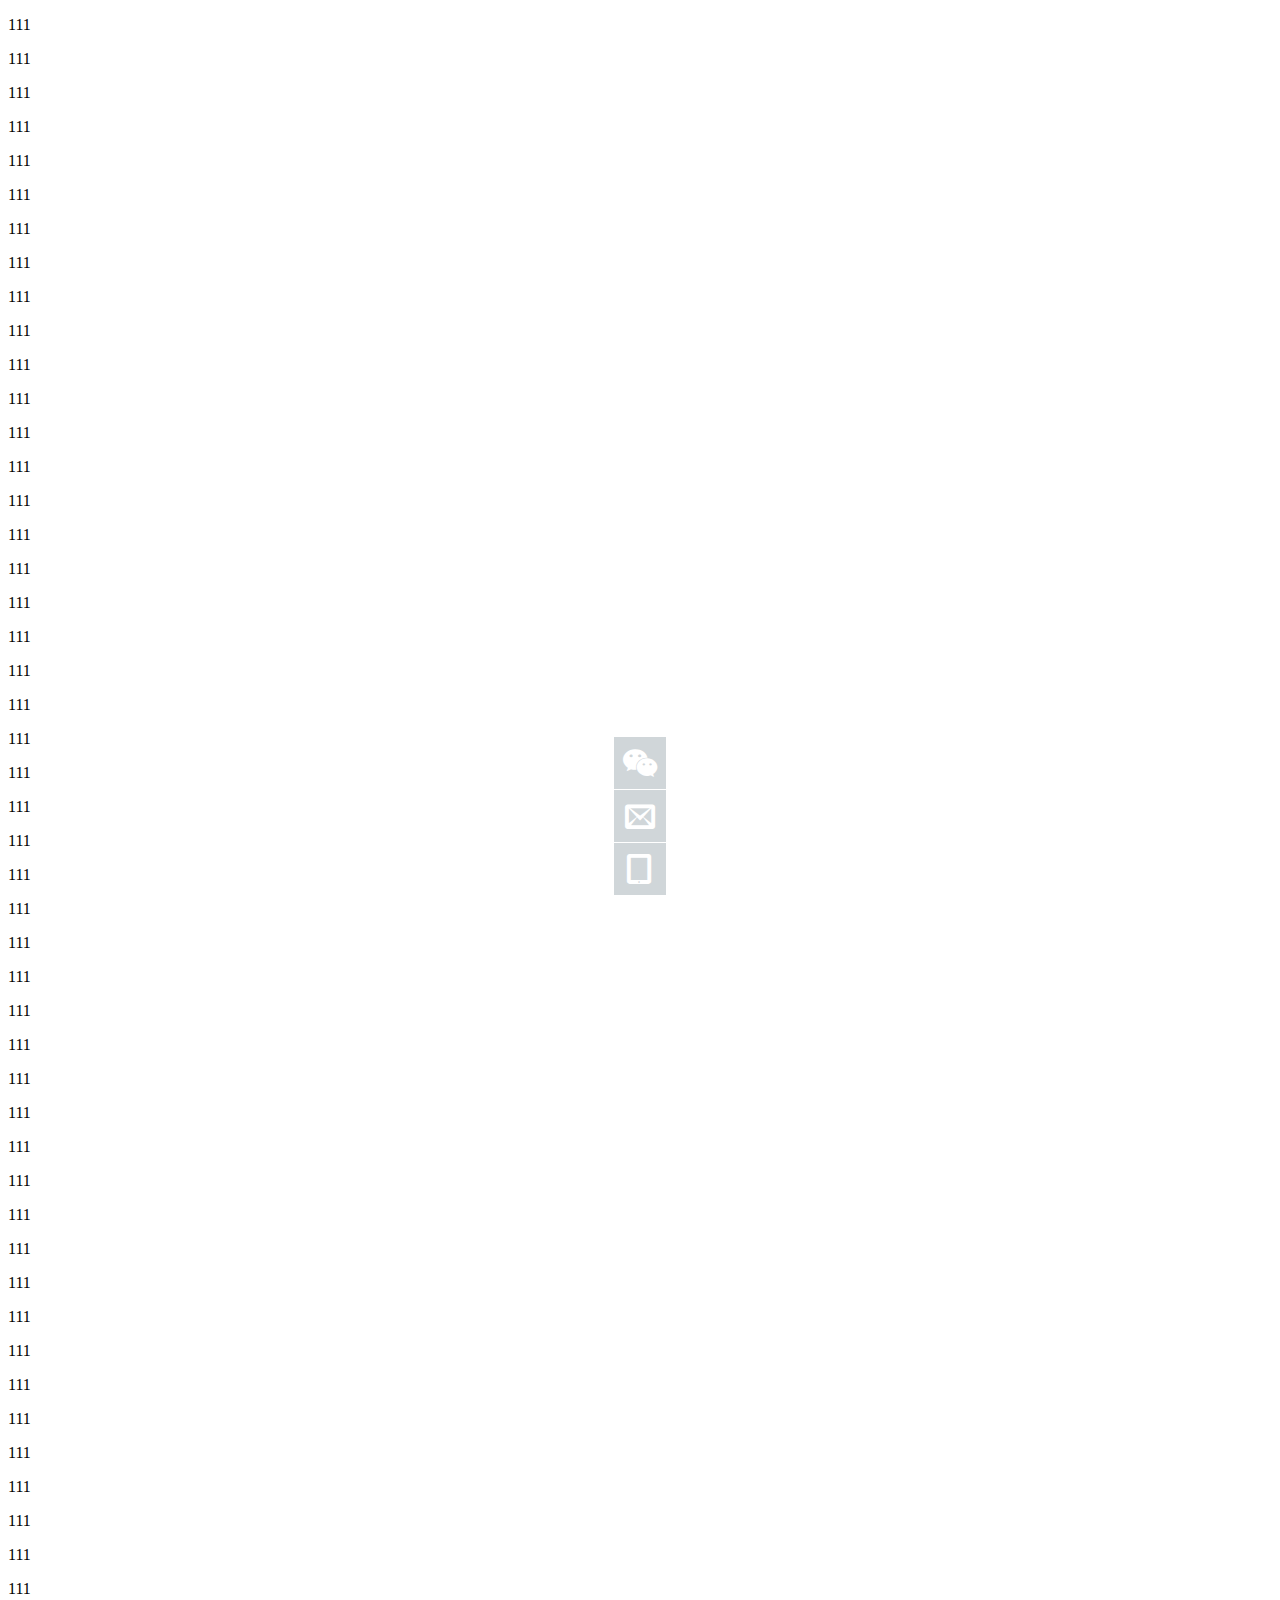
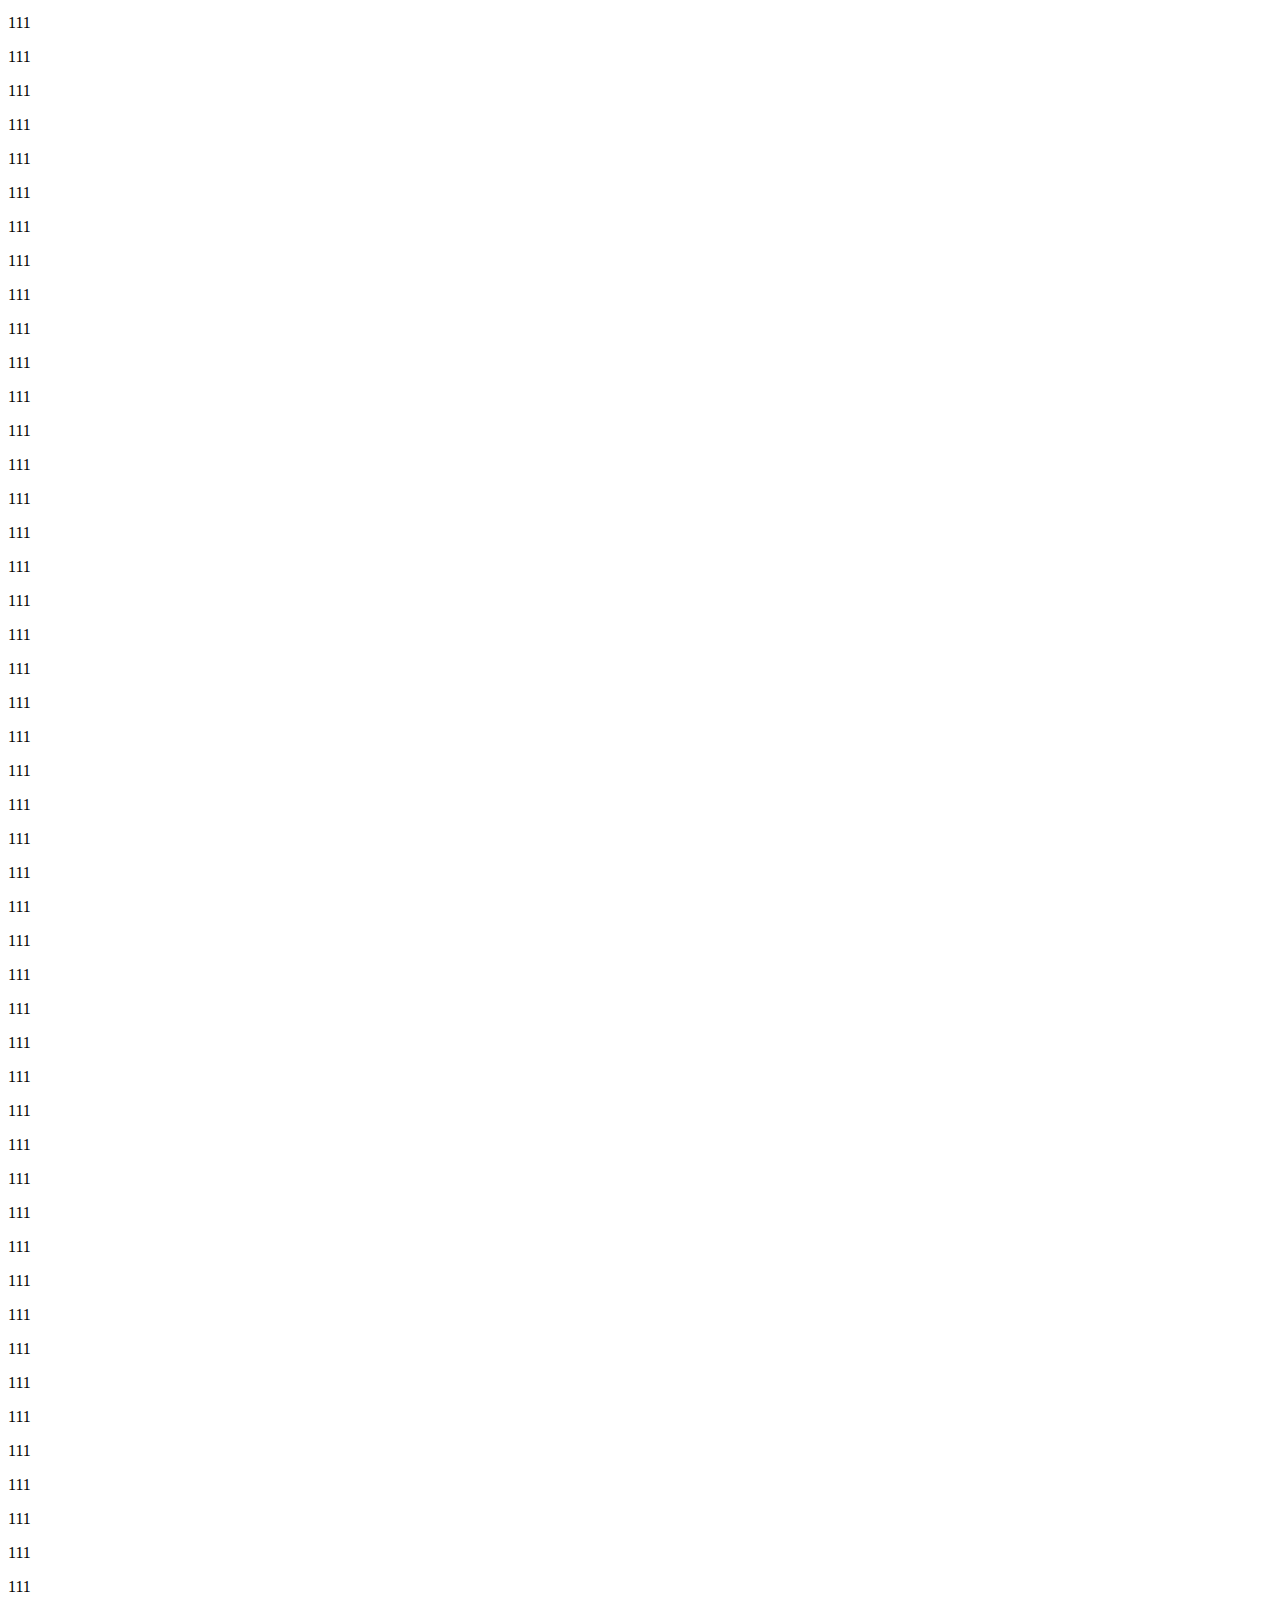
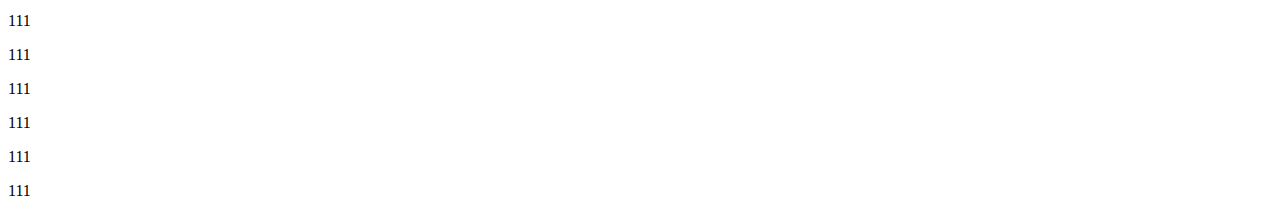
<file: sass/index.html>
<!DOCTYPE html>
<html>
<head>
<meta charset="utf-8" />
<title>Sass制作切换背景图</title>
<link rel="stylesheet" href="css/index.css">
</head>
<body>
<!-- 背景图片迁移的方式 -->	
	<!-- <div class="toolbar">
		<a href="javascript:;" class="toolbar-item toolbar-item-weixin">
			<span class="toolbar-layer"></span>
		</a>
		<a href="javascript:;" class="toolbar-item toolbar-item-feedback"></a>
		<a href="javascript:;" class="toolbar-item toolbar-item-app">
			<span class="toolbar-layer"></span>
		</a>
		<a href="javascript:;" class="toolbar-item toolbar-item-top"></a>
	</div> 背景实现方法，具有一定的局限性-->
<!-- 图标文字的相关方式 -->
	<!-- <div class="toolbar">
		<a href="javascript:;" class="toolbar-item">
			<span class="toolbar-btn">
				<i class="toolbar-icon  icon-wechat"></i>
				<span class="toolbar-text">微信<br/>图标</span>
			</span>
			<span class="toolbar-layer toolbar-layer-weixin"></span>
		</a>
		<a href="javascript:;" class="toolbar-item">
			<span class="toolbar-btn">
				<i class="toolbar-icon  icon-envelop"></i>
				<span class="toolbar-text">意见<br/>反馈</span>
			</span>
		</a>
		<a href="javascript:;" class="toolbar-item">
			<span class="toolbar-btn">
				<i class="toolbar-icon  icon-tablet"></i>
				<span class="toolbar-text">APP<br/>下载</span>
			</span>
			<span class="toolbar-layer  toolbar-layer-app"></span>
		</a>
		<a href="javascript:;" class="toolbar-item">
			<span class="toolbar-btn">
				<i class="toolbar-icon  icon-arrow-up2"></i>
				<span class="toolbar-text">返回<br/>顶部</span>
			</span>
		</a>
	</div> -->
	
<!-- 使用伪类的方式来优化代码 -->	
	<div class="toolbar">
		<a href="javascript:;" class="toolbar-item toolbar-item-weixin">
			<span class="toolbar-btn"></span>
		</a>
		<a href="javascript:;" class="toolbar-item toolbar-item-feedback">
			<span class="toolbar-btn"></span>
		</a>
		<a href="javascript:;" class="toolbar-item toolbar-item-app">
			<span class="toolbar-btn"></span>
		</a>
		<a id="backTop" href="javascript:;" class="toolbar-item toolbar-item-top">
			<span class="toolbar-btn"></span>
		</a>
	</div>
	
	<p>111</p>
	<p>111</p>
	<p>111</p>
	<p>111</p>
	<p>111</p>
	<p>111</p>
	<p>111</p>
	<p>111</p>
	<p>111</p>
	<p>111</p>
	<p>111</p>
	<p>111</p>
	<p>111</p>
	<p>111</p>
	<p>111</p>
	<p>111</p>
	<p>111</p>
	<p>111</p>
	<p>111</p>
	<p>111</p>
	<p>111</p>
	<p>111</p>
	<p>111</p>
	<p>111</p>
	<p>111</p>
	<p>111</p>
	<p>111</p>
	<p>111</p>
	<p>111</p>
	<p>111</p>
	<p>111</p>
	<p>111</p>
	<p>111</p>
	<p>111</p>
	<p>111</p>
	<p>111</p>
	<p>111</p>
	<p>111</p>
	<p>111</p>
	<p>111</p>
	<p>111</p>
	<p>111</p>
	<p>111</p>
	<p>111</p>
	<p>111</p>
	<p>111</p>
	<p>111</p>
	<p>111</p>
	<p>111</p>
	<p>111</p>
	<p>111</p>
	<p>111</p>
	<p>111</p>
	<p>111</p>
	<p>111</p>
	<p>111</p>
	<p>111</p>
	<p>111</p>
	<p>111</p>
	<p>111</p>
	<p>111</p>
	<p>111</p>
	<p>111</p>
	<p>111</p>
	<p>111</p>
	<p>111</p>
	<p>111</p>
	<p>111</p>
	<p>111</p>
	<p>111</p>
	<p>111</p>
	<p>111</p>
	<p>111</p>
	<p>111</p>
	<p>111</p>
	<p>111</p>
	<p>111</p>
	<p>111</p>
	<p>111</p>
	<p>111</p>
	<p>111</p>
	<p>111</p>
	<p>111</p>
	<p>111</p>
	<p>111</p>
	<p>111</p>
	<p>111</p>
	<p>111</p>
	<p>111</p>
	<p>111</p>
	<p>111</p>
	<p>111</p>
	<p>111</p>
	<p>111</p>
	<p>111</p>
	<p>111</p>
	<p>111</p>
	<p>111</p>
	<p>111</p>
	<p>111</p>
	<!-- 入口文件 -->
	<script type="text/javascript" src="js/require.js" data-main="js/main" ></script>  
</body>
</html>
</file>
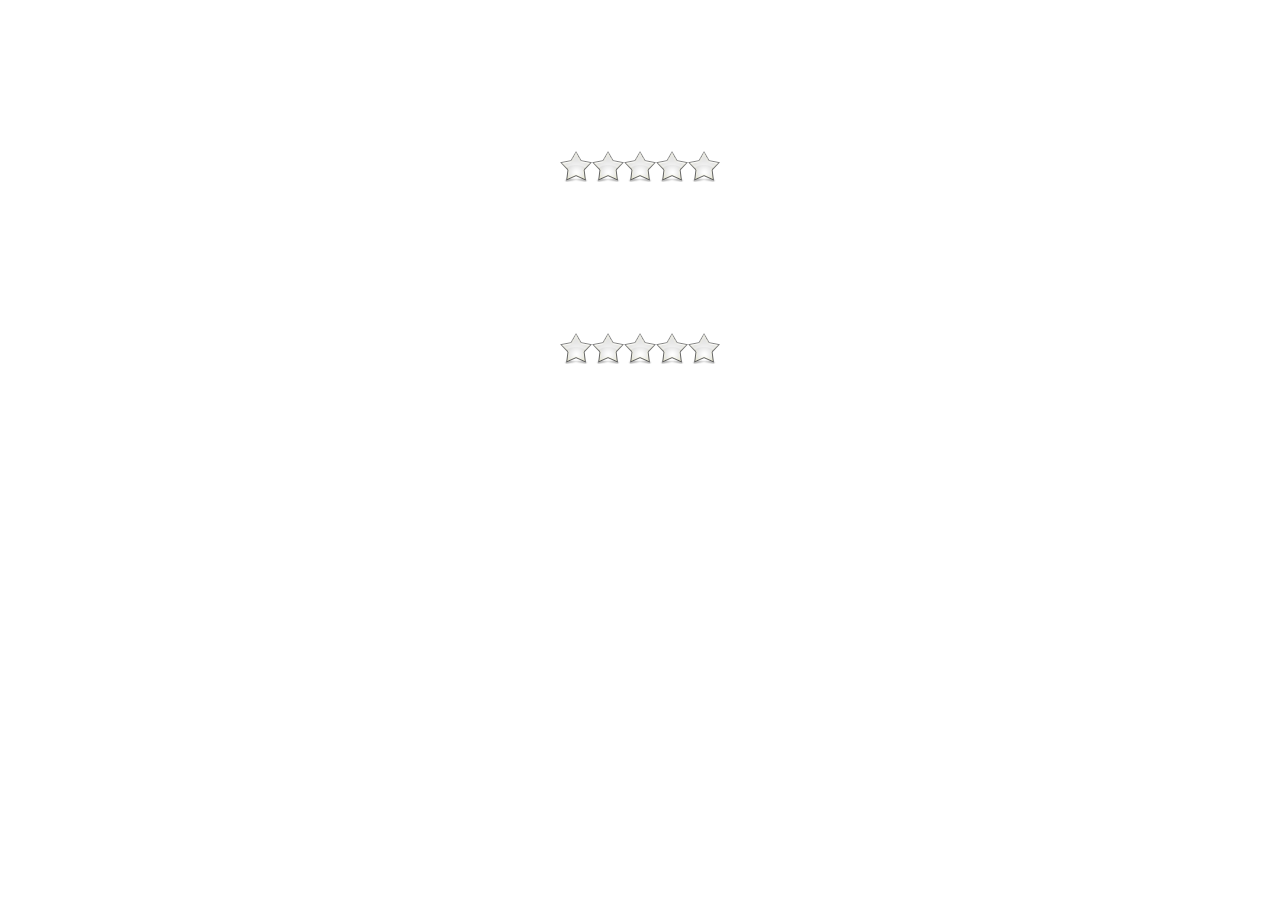
<file: stars-item/index2.html>
<!DOCTYPE html>
<html>
	<head>
		<meta charset="utf-8" />
		<title>星级评分的第一种实现方式</title>
		<style type="text/css">
			body,ul,li{
				padding: 0;
				margin: 0;
			}
			li{
				list-style-type: none;
			}
			.rating{
				width: 160px;
				height: 32px;
				margin: 150px auto;
			}
			.rating-item{
				float: left;
				width: 32px;
				height: 32px;
				background:url(img/stars.png) no-repeat;
				cursor: pointer;
			}
		</style>
	</head>
	<body>
		<!-- 第一种实现方式 -->
		<ul id="rating" class="rating">
			<li class="rating-item" title="差"></li>
			<li class="rating-item" title="不好"></li>
			<li class="rating-item" title="一般"></li>
			<li class="rating-item" title="很好"></li>
			<li class="rating-item" title="优秀"></li>
		</ul>
		<ul id="rating2" class="rating">
			<li class="rating-item" title="差"></li>
			<li class="rating-item" title="不好"></li>
			<li class="rating-item" title="一般"></li>
			<li class="rating-item" title="很好"></li>
			<li class="rating-item" title="优秀"></li>
		</ul>
		<!-- <div>
			<a href="javascript:;"  class="rating-item" title="差"></a>
			<a href="javascript:;"  class="rating-item" title="不好"></a>
			<a href="javascript:;"  class="rating-item" title="一般"></a>
			<a href="javascript:;"  class="rating-item" title="很好"></a>
			<a href="javascript:;"  class="rating-item" title="优秀"></a>
		</div> -->
		<script src="http://libs.baidu.com/jquery/1.11.3/jquery.min.js"></script>
		<script type="text/javascript">
			//星标定位初始化,each(),就是循环遍历,修改为闭包的方式,防止各种变量的冲突
			
			//这里进行了函数改造,返回一个init对象,方便复用
			
			
				var rating=(function (){
				//点亮
						var lightOn=function($item,num){	
								$item.each(function(index){
								if(index < num){
									$(this).css('background-position','0 -40px');
								}else{
									$(this).css('background-position','0 0');
								}
							})
						};			
				
				//这里是为了与外界通信
						var init=function(el,num){
							var $rating=$(el),
								$item=$rating.find('.rating-item');
						
						//初始化注释
								lightOn($item,num);
						//事件绑定,事件委托!!!
								$rating.on('mouseover','.rating-item',function(){
									lightOn($item,$(this).index()+1);
								}).on('click','.rating-item',function(){
									num=$(this).index()+1;
								});
								$rating.on('mouseout',function(){
									lightOn($item,num);   
								});	
			
						};
				// jQuery插件,each是为遍历,存在取class元素的情况
				$.fn.extend({
					rating:function(num){
						return this.each(function(){
							init(this,num)
						});
					}
				});
				return{
					init:init		//返回一个对象
				};
	
			})();
			rating.init('#rating',2);
			
			// rating.init('#rating2',3);
			$('#rating2').rating(4);
			
		</script>
	</body>
</html>
</file>
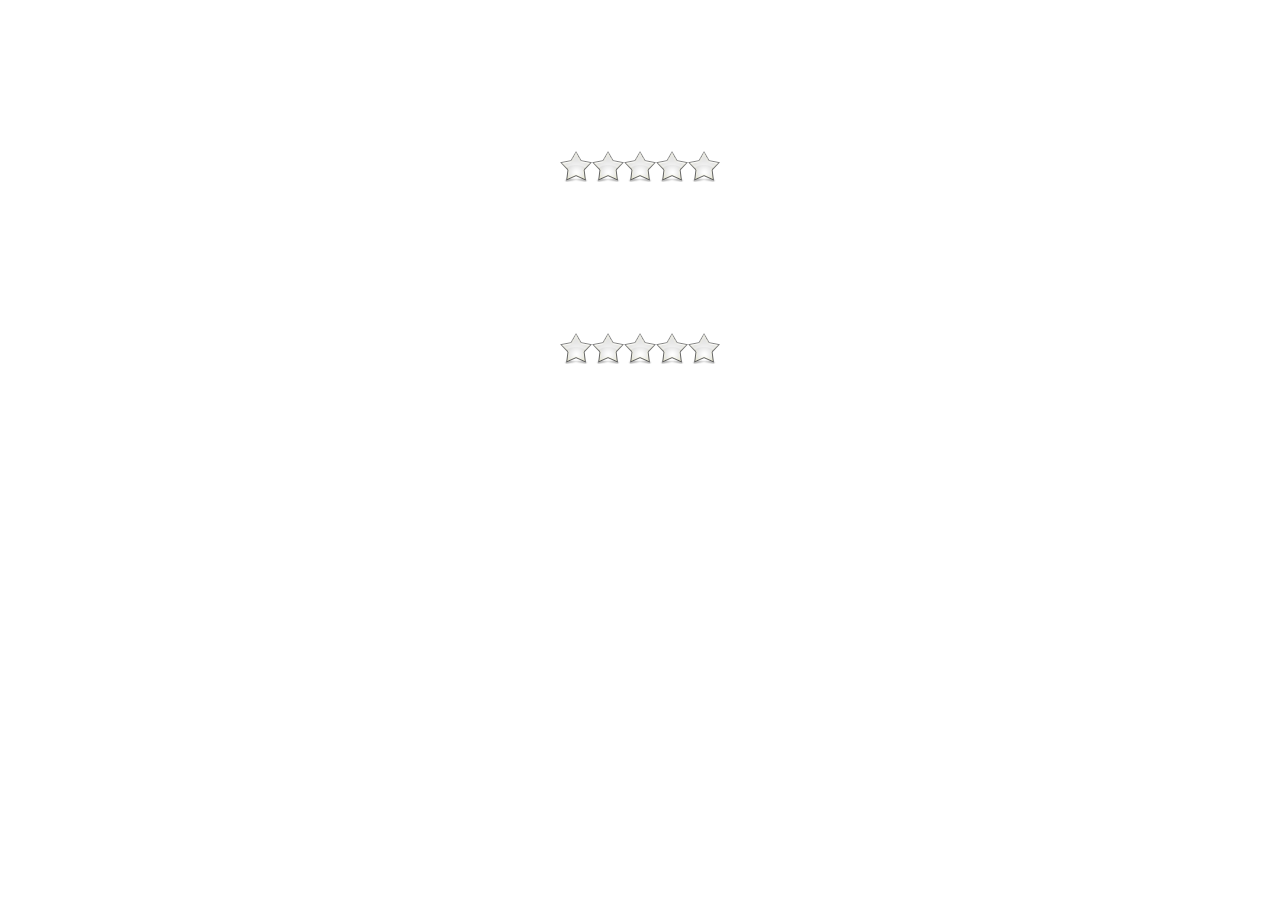
<file: stars-item/index3.html>
<!DOCTYPE html>
<html>
	<head>
		<meta charset="utf-8" />
		<title>星级评分的第一种实现方式</title>
		<style type="text/css">
			body,ul,li{
				padding: 0;
				margin: 0;
			}
			li{
				list-style-type: none;
			}
			.rating{
				width: 160px;
				height: 32px;
				margin: 150px auto;
			}
			.rating-item{
				float: left;
				width: 32px;
				height: 32px;
				background:url(img/stars.png) no-repeat;
				cursor: pointer;
			}
		</style>
	</head>
	<body>
		<!-- 第一种实现方式 -->
		<ul id="rating" class="rating">
			<li class="rating-item" title="差"></li>
			<li class="rating-item" title="不好"></li>
			<li class="rating-item" title="一般"></li>
			<li class="rating-item" title="很好"></li>
			<li class="rating-item" title="优秀"></li>
		</ul>
		<ul id="rating2" class="rating">
			<li class="rating-item" title="差"></li>
			<li class="rating-item" title="不好"></li>
			<li class="rating-item" title="一般"></li>
			<li class="rating-item" title="很好"></li>
			<li class="rating-item" title="优秀"></li>
		</ul>
		<!-- <div>
			<a href="javascript:;"  class="rating-item" title="差"></a>
			<a href="javascript:;"  class="rating-item" title="不好"></a>
			<a href="javascript:;"  class="rating-item" title="一般"></a>
			<a href="javascript:;"  class="rating-item" title="很好"></a>
			<a href="javascript:;"  class="rating-item" title="优秀"></a>
		</div> -->
		<script src="http://libs.baidu.com/jquery/1.11.3/jquery.min.js"></script>
		<script type="text/javascript">
			
		var rating=(function(){
				// LightEntire.prototype=new Light();//原型链
				var extend=function(subClass,superClass){
					var F=function(){};
						F.prototype=superClass.prototype;//F与父类共享一个构造函数
						subClass.prototype=new F();
						subClass.prototype.constructor=subClass;//子类的原型为F的实例。避免了创建一个父类的实例,避免了一些父类构造函数的副作用
				};//最后的实例化对象的原型构造方法,指向实例化本身.而不是父类
				
			
//点亮		
				var Light=function(el,options){
					this.$el=$(el);
					this.$item=this.$el.find('.rating-item');
					this.opts=options;
					this.add=1;
					this.selectEvent='mouseover';
				};
				//初始化方法,决定函数的执行顺序
				Light.prototype.init=function(){
					this.lightOn(this.opts.num);
					if(!this.opts.readOnly){
						this.bindEvent();
					}
					
				};
				Light.prototype.lightOn=function(num){
					num=parseInt(num);
					this.$item.each(function(index){
						if(index < num){
							$(this).css('background-position','0 -40px');
						}else{
							$(this).css('background-position','0 0');
						}
					})
				};
				//绑定事件
				Light.prototype.bindEvent=function(){
					var self=this,
							itemLength=self.$item.length;//需要将this重新指向实例化对象
					//中间的参数就是事件委托,每颗星不用单独添加一个方法,由父类进行执行 
					self.$el.on(self.selectEvent,'.rating-item',function(e){		//这里出现了严重的问题 
						var $this=$(this),
							num=0;
							
						self.select(e,$this);
						num=$(this).index()+self.add
						self.lightOn(num);
						 
						(typeof self.opts.select==='function')&&self.opts.select.call(this,num,itemLength);//前面的成立,后面的才会执行,呼叫函数改变this指向
						self.$el.trigger('select',[num,itemLength]);//trigger触发元素的事件
					}).on('click','.rating-item',function(){
						self.opts.num=$(this).index()+self.add;		//覆盖掉初始化num
						
						(typeof self.opts.chosen==='function')&&self.opts.chosen.call(this,self.opts.num,itemLength);
						self.$el.trigger('chosen',[self.opts.num,itemLength]);
					});
					self.$el.on('mouseout',function(){
						self.lightOn(self.opts.num);   
					});	
				};
				
				Light.prototype.select=function(){
					throw new Error();
				};
				Light.prototype.unbindEvent=function(){
					this.$el.off();
				};
				
				
	
	
//点亮整颗
					var LightEntire=function(el,options){
						Light.call(this,el,options);
						this.selectEvent='mouseover';
					};
					extend(LightEntire,Light);
					//初始化方法,决定函数的执行顺序
					
					LightEntire.prototype.lightOn=function(num){
						Light.prototype.lightOn.call(this,num);
					};
					LightEntire.prototype.select=function(){
						self.add=1;
					}
					
					//绑定事件
// 					LightEntire.prototype.bindEvent=function(){
// 						var self=this,
// 								itemLength=self.$item.length;//需要将this重新指向实例化对象
// 						//中间的参数就是事件委托,每颗星不用单独添加一个方法,由父类进行执行 
// 						self.$el.on('self.selectEvent','.rating-item',function(){
// 							var num=$(this).index()+self.add;
// 							
// 							self.select();
// 							self.lightOn(num);
// 							
// 							(typeof self.opts.select==='function')&&self.opts.select.call(this,num,itemLength);//前面的成立,后面的才会执行,呼叫函数改变this指向
// 							self.$el.trigger('select',[num,itemLength]);//trigger触发元素的事件
// 						}).on('click','.rating-item',function(){
// 							self.opts.num=$(this).index()+self.add;		//覆盖掉初始化num
// 							
// 							(typeof self.opts.chosen==='function')&&self.opts.chosen.call(this,self.opts.num,itemLength);
// 							self.$el.trigger('chosen',[self.opts.num,itemLength]);
// 						});
// 						self.$el.on('mouseout',function(){
// 							self.lightOn(self.opts.num);   
// 						});	
// 					};
					
				
//点亮半颗!!!!!!!!!!!!!
				var LightHalf=function(el,options){
					Light.call(this,el,options);
					this.selectEvent='mousemove';
				};
				extend(LightHalf,Light);
				//初始化方法,决定函数的执行顺序
				
				LightHalf.prototype.lightOn=function(num){
					var count=parseInt(num),
						isHalf=count!==num;
					
					Light.prototype.lightOn.call(this,count);
					
						if(isHalf){
							this.$item.eq(count).css('background-position','0 -80px');
					}
				};
				LightHalf.prototype.select=function(e,$this){
					if(e.pageX-$this.offset().left<$this.width()/2){//半颗
						this.add=0.5;
					}else{//整颗
						this.add=1;
						}
				}
				//绑定事件
// 				LightHalf.prototype.bindEvent=function(){
// 					var self=this,
// 							itemLength=self.$item.length;//需要将this重新指向实例化对象
// 					//中间的参数就是事件委托,每颗星不用单独添加一个方法,由父类进行执行 
// 					self.$el.on('self.selectEvent','.rating-item',function(e){
// 						var $this=$(this),
// 							num=0;
// 						if(e.pageX-$this.offset().left<$this.width()/2){//半颗
// 							self.add=0.5;
// 						}else{//整颗
// 							self.add=1;
// 						}
// 						
// 						
// 						num=$this.index()+0.5
// 						var num=$(this).index()+self.add;
// 						
// 						self.select();//把上面的方法,封装到self.select里面
// 						
// 						self.lightOn(num);
// 						
// 						(typeof self.opts.select==='function')&&self.opts.select.call(this,num,itemLength);//前面的成立,后面的才会执行,呼叫函数改变this指向
// 						self.$el.trigger('select',[num,itemLength]);//trigger触发元素的事件
// 						
// 					}).on('click','.rating-item',function(){
// 						self.opts.num=$(this).index()+self.add;		//覆盖掉初始化num
// 						
// 						(typeof self.opts.chosen==='function')&&self.opts.chosen.call(this,self.opts.num,itemLength);
// 						self.$el.trigger('chosen',[self.opts.num,itemLength]);
// 					});
// 					
// 					self.$el.on('mouseout',function(){
// 						self.lightOn(self.opts.num);   
// 					});	
// 				};
				
				
				//默认参数
				var defaults={
					mode:'LightHalf',
					num:0,
					readOnly:false,//是否是只读状态,就是不能绑定事件
					select:function(){
						
					},
					chosen:function(){
						
					}
				};
				
				var mode={
					'LightEntire':LightEntire,
					'LightHalf':LightHalf
				};
				//初始化
				var init=function(el,option){
					
					var $el=$(el),
						rating=$el.data('rating'),
						options=$.extend({},defaults,typeof option==='object'&&option);		//新参数覆盖自己
					
					if(!mode[options.mode]){
						options.mode='LightHalf';
					}
					// new LightEntire(el,options).init();
					// new LightHalf(el,options).init();
					if(!rating){	
						$el.data('rating',(rating=new mode[options.mode](el,options)));
						rating.init();
					}
					if(typeof option==='string')rating[option]();
				};		//赋值的方法需要加星号
		//JQuery插件
				$.fn.extend({
					rating:function(option){
						return this.each(function(){
							init(this,option);
						});
					}
				})
				
				
				return {
					init:init
				};
			})();
			
			
			$("#rating").rating({
				mode:'LightEntire',
				num:1,
			});
			$("#rating2").rating({
				mode:'LightHalf',
				num:2.5,
			});
			$("#rating2").on('chosen',function(){
				$("#rating2").rating('unbindEvent');
			})
			
// 			rating.init('#rating',{
// 				num:2.5,
// 				mode:'szfd', //瞎写
// // 				select:function(num,total){
// // 					console.log(this);
// // 					console.log(num+"/"+total);
// // 				},
// 				chosen:function(){
// 					rating.init('#rating','unbindEvent');
// 				}
// 				
// 			});


// 			rating.init('#rating2',{
// 				num:3,
// 				mode:'LightEntire'
// 			})
		/* 	$('#rating').on('select',function(e,num,total){
				console.log(num+"/"+total);
			}).on('chosen',function(e,num,total){
				console.log(num+"/"+total);
			// }); */			/* 打印星标和当前星标 */
			//星标定位初始化,each(),就是循环遍历,修改为闭包的方式,防止各种变量的冲突.函数的自我执行
			
			//这里进行了函数改造,返回一个init对象,方便复用
			
		
			/* var rating=(function (){
			//点亮
					var lightOn=function($item,num){	
							$item.each(function(index){
							if(index < num){
								$(this).css('background-position','0 -40px');
							}else{
								$(this).css('background-position','0 0');
							}
						})
					};			
				
			//这里是为了与外界通信
					var init=function(el,num){
						var $rating=$(el),
							$item=$rating.find('.rating-item');			
					//初始化注释
							lightOn($item,num);
					//事件绑定,事件委托!!!
							$rating.on('mouseover','.rating-item',function(){
								lightOn($item,$(this).index()+1);
							}).on('click','.rating-item',function(){
								num=$(this).index()+1;
							});
							$rating.on('mouseout',function(){
								lightOn($item,num);   
							});	
					};
				// jQuery插件,each是为遍历,存在取class元素的情况
				$.fn.extend({
					rating:function(num){
						return this.each(function(){
							init(this,num)
						});
					}
				});
				return{
					init:init		//返回一个对象
				};
	
			})();
			rating.init('#rating',2);
			
			// rating.init('#rating2',3);
			$('#rating2').rating(4); */
			
		</script>
	</body>
</html>
</file>
<file: sass/css/index.css>
@charset "UTF-8";
/* @mixin toolbar-item($pos,$hoverPos){
	background-position: 0 $pos;
		&:hover{
			background-position: 0 $hoverPos;
		}
	}

$toolbar-size:52px;
.toolbar-layer,.toolbar-item{
	background-image:url(../img/toolbar.png);
	background-repeat:no-repeat;
}
 .toolbar{
 	position: fixed;
 	bottom: 10px;
 	left: 50%;
 	margin-left: -$toolbar-size/2;
 }
 .toolbar-item{
	position: relative;
 	display: block;
 	width: $toolbar-size;
 	height: $toolbar-size;
 	background-image:url(../img/toolbar.png);
 	background-repeat:no-repeat;
 	margin-top: 1px;
	@include transition(background-position 1s); 
	&:hover{
		.toolbar-layer{
			
			@include opacity(1);
			
			@include scale(1);
		}
	}
 }
 .toolbar-item-weixin{
 	
	@include toolbar-item(-798px,-860px);
	.toolbar-layer{
		height: 212px;
		background-position:0 0;
	}
 }
 .toolbar-item-feedback{
	@include toolbar-item(-426px,-488px);
 }
 .toolbar-item-app{
	@include toolbar-item(-550px,-612px);
	.toolbar-layer{
		height: 194px;
		background-position:0 -222px;
	}
 }
 .toolbar-item-top{
	@include toolbar-item(-674px,-736px);
 }
 .toolbar-layer{
 	position: absolute;
	right: $toolbar-size - 5;//运算符两边一定要有空格
	bottom: -10px;
	width: 172px;
	background-image:url(../img/toolbar.png);
	background-repeat:no-repeat;
	opacity: 0;
	filter:alpha(opacity=0);
	@include transform-origin(95% 95%);//这是为了削弱阴影
	@include scale(0.01); //为了保证二维码图片看不到了
	transition: all 1s ;
	@include transition(all 1s);
 }	 */
/* $toolbar-size:52px;
.toolbar-item,.toolbar-btn,.toolbar-icon,.toolbar-text{
	width: $toolbar-size;
	height: $toolbar-size;
}
.toolbar-icon,.toolbar-text{
	position: absolute;
	left: 0;
	color: #fff;
	text-align: center;
	@include transition(top 1s);
}
.toolbar{
	position: fixed;
	left: 50%;
	bottom: 5px;
	margin-left:-$toolbar-size/2;
}
.toolbar-item{
	position: relative;
	display: block;
	margin-top: 1px;
	&:hover{
		.toolbar-icon{
			top: -$toolbar-size;
		}
		.toolbar-text{
			top: 0;
		}
		.toolbar-layer{
			@include opacity(1);
			@include scale(1);
		}
	}
}
.toolbar-btn{
	position: absolute;
	left: 0;
	top: 0;
	
	overflow: hidden;
}
.toolbar-icon{
	
	
	top: 0;
	
	line-height: $toolbar-size; 
	background-color: #d0d6d9;
	font-size: 30px;
	
	

}
.toolbar-text{
	
	top: $toolbar-size;
	
	background-color: #98a1a6;
	padding-top: 12px;
	font-size: 12px;
	
	
	line-height: 1.2;
	
}
.toolbar-layer{
	position: absolute;
	right:$toolbar-size - 6;
	bottom: -10px;
	width: 172px;
	background-image:url(../img/toolbar_img.png);
	background-repeat: no-repeat;
	@include opacity(0);
	@include transform-origin(95% 95%);
	@include scale(0.01);
	@include transition(all 1s);
}
.toolbar-layer-weixin{
	height: 212px;
	background-position: 0 0;
}
.toolbar-layer-app{
	height: 194px;
	background-position: 0 -222px;
} */
.toolbar {
  position: fixed;
  left: 50%;
  bottom: 5px;
  margin-left: -26px; }

.toolbar-item {
  position: relative;
  display: block;
  width: 52px;
  height: 52px;
  margin-top: 1px; }
  .toolbar-item:hover .toolbar-btn:before {
    top: -52px; }
  .toolbar-item:hover .toolbar-btn:after {
    top: 0; }
  .toolbar-item:hover:after {
    opacity: 1;
    filter: alpha(opacity=100);
    -webkit-transform: scale(1);
    -moz-transform: scale(1);
    -ms-transform: scale(1);
    -o-transform: scale(1);
    transform: scale(1); }
  .toolbar-item:after {
    content: "";
    position: absolute;
    right: 46px;
    bottom: -10px;
    width: 172px;
    background-image: url(../img/toolbar_img.png);
    background-repeat: no-repeat;
    opacity: 0;
    filter: alpha(opacity=0);
    -webkit-transform: scale(0.01);
    -moz-transform: scale(0.01);
    -ms-transform: scale(0.01);
    -o-transform: scale(0.01);
    transform: scale(0.01);
    -webkit-transition-origin: 95% 95%;
    -moz-transition-origin: 95% 95%;
    -ms-transition-origin: 95% 95%;
    -o-transition-origin: 95% 95%;
    transform-origin: 95% 95%;
    -webkit-transition: all 1s;
    -moz-transition: all 1s;
    -ms-transition: all 1s;
    -o-transition: all 1s;
    transition: all 1s; }

.toolbar-item-weixin:after {
  content: "";
  height: 212px;
  background-position: 0 0; }
.toolbar-item-weixin .toolbar-btn:after {
  content: "公众\A账号"; }

.toolbar-item-feedback .toolbar-btn:after {
  content: "意见\A反馈"; }

.toolbar-item-app:after {
  content: "";
  height: 174px;
  background-position: 0 -222px; }
.toolbar-item-app .toolbar-btn:after {
  content: "APP\A下载"; }

.toolbar-item-top .toolbar-btn:after {
  content: "返回\A顶部"; }

.toolbar-btn {
  top: 0;
  overflow: hidden; }
  .toolbar-btn, .toolbar-btn:before, .toolbar-btn:after {
    position: absolute;
    left: 0;
    width: 52px;
    height: 52px; }
  .toolbar-btn:before, .toolbar-btn:after {
    content: "";
    text-align: center;
    color: #fff; }
  .toolbar-btn:before {
    top: 0;
    background-color: #d0d6d9;
    font-size: 30px;
    line-height: 52px;
    -webkit-transition: top 1s;
    -moz-transition: top 1s;
    -ms-transition: top 1s;
    -o-transition: top 1s;
    transition: top 1s; }
  .toolbar-btn:after {
    top: 52px;
    background-color: #98a1a6;
    font-size: 12px;
    padding-top: 12px;
    line-height: 1.2;
    -webkit-transition: top 1s;
    -moz-transition: top 1s;
    -ms-transition: top 1s;
    -o-transition: top 1s;
    transition: top 1s;
    white-space: pre; }

@font-face {
  font-family: 'icomoon';
  src: url("fonts/icomoon.eot?8o0afg");
  src: url("fonts/icomoon.eot?8o0afg#iefix") format("embedded-opentype"), url("fonts/icomoon.ttf?8o0afg") format("truetype"), url("fonts/icomoon.woff?8o0afg") format("woff"), url("fonts/icomoon.svg?8o0afg#icomoon") format("svg");
  font-weight: normal;
  font-style: normal; }
[class^="icon-"], .toolbar-btn, [class*="icon-"] {
  /* use !important to prevent issues with browser extensions that change fonts */
  font-family: 'icomoon' !important;
  speak: none;
  font-style: normal;
  font-weight: normal;
  font-variant: normal;
  text-transform: none;
  line-height: 1;
  /* Better Font Rendering =========== */
  -webkit-font-smoothing: antialiased;
  -moz-osx-font-smoothing: grayscale; }

.icon-wechat:before, .toolbar-item-weixin .toolbar-btn:before {
  content: "\e900"; }

.icon-envelop:before, .toolbar-item-feedback .toolbar-btn:before {
  content: "\e945"; }

.icon-tablet:before, .toolbar-item-app .toolbar-btn:before {
  content: "\e95a"; }

.icon-arrow-up2:before, .toolbar-item-top .toolbar-btn:before {
  content: "\ea3a"; }
</file>
